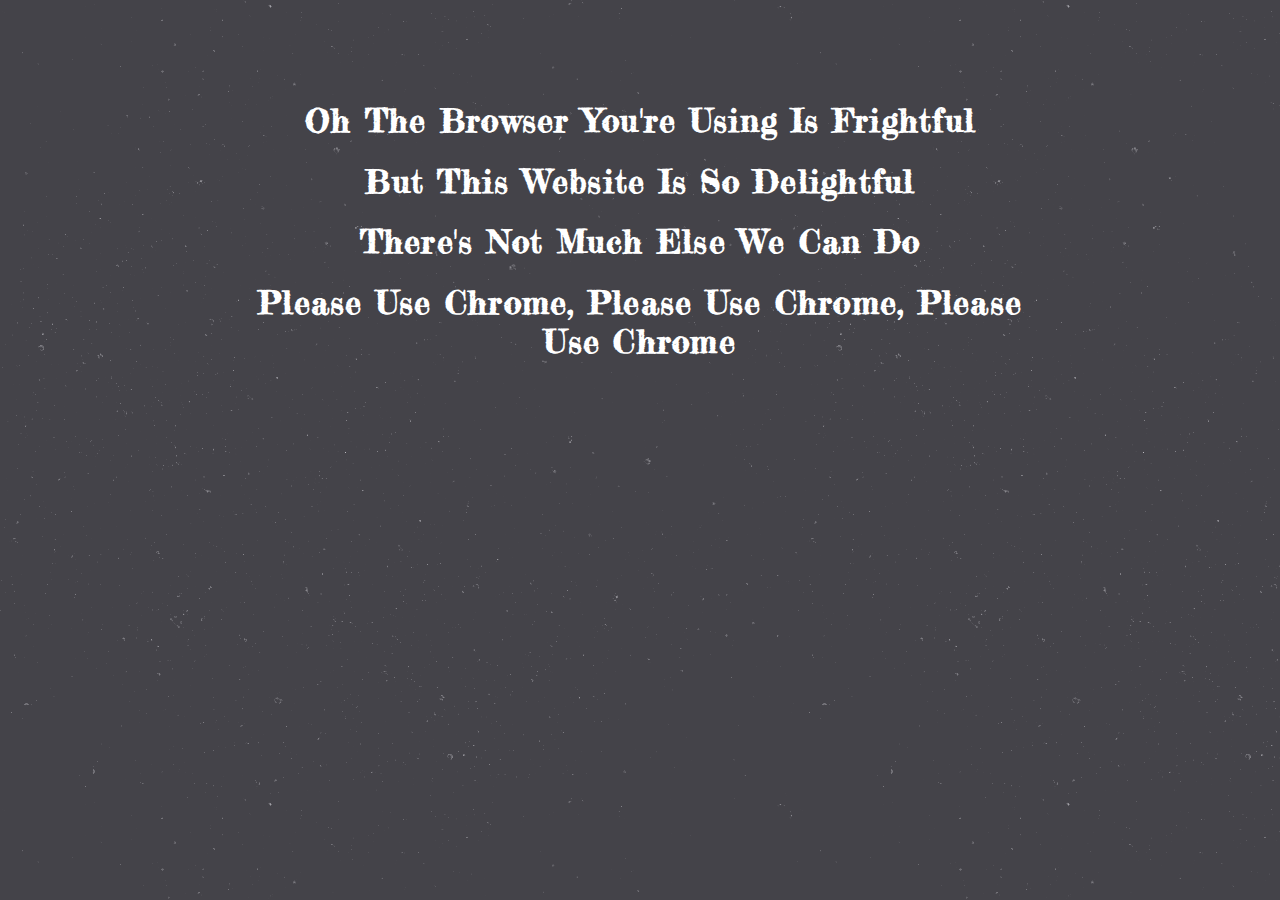
<file: ie.html>
<!DOCTYPE html>
<html>
<head>
    <meta charset="utf-8">
    <title>Zach's Christmas List With a Twist</title>
    <link rel="stylesheet" type="text/css" href="content/css/style.css">
    <link rel="stylesheet" type="text/css" href="content/css/media-queries.css">
    <meta name="viewport" content="width=device-width, target-densityDpi=device-dpi, initial-scale=1.0, user-scalable=no">
    <link href='http://fonts.googleapis.com/css?family=Source+Sans+Pro:300,400,600,900' rel='stylesheet' type='text/css'>
    <link href='http://fonts.googleapis.com/css?family=Fredericka+the+Great' rel='stylesheet' type='text/css'>
    <script src="https://ajax.googleapis.com/ajax/libs/jquery/1.11.0/jquery.min.js"></script>
    <script src="http://static.aljtmedia.com/uploads/javascript/jQuery.snow.min.js"></script>
</head>
<body>
    <div class="section error">
        <div class="container">
            <h1>Oh The Browser You're Using Is Frightful</h1>
            <h1>But This Website Is So Delightful</h1>
            <h1>There's Not Much Else We Can Do</h1>
            <h1>Please Use Chrome, Please Use Chrome, Please Use Chrome</h1>
        </div>
    </div>
    <script type="text/javascript">
        $(document).ready(function() {
            $.fn.snow({ newOn: 300 });
        });
    </script>
</body>
</file>
<file: content/css/style.css>
html, body {
  width: 100%;
  height: 100%;
}

body {
  background-image: url("../images/stardust-background.png");
  background-attachment: fixed;
  font-family: "Source Sans Pro", sans-serif;
  text-rendering: optimizeLegibility;
  font-size: 100%;
  letter-spacing: 1.25px;
  margin: 0;
  padding: 0;
}

h1 {
  font-family: "Fredericka the Great", cursive;
  font-size: 3.75rem;
  text-align: center;
  position: relative;
}
h1 img {
  display: inline-block;
  position: absolute;
  top: 100%;
  left: 0;
  right: 0;
  margin: 0 auto;
  width: 1rem;
}

a {
  color: green;
  text-decoration: none;
  font-weight: 600;
}

a:hover {
  text-decoration: underline;
}

div.logo {
  position: fixed;
  top: 0;
  right: 0;
  bottom: 0;
  left: 0;
  z-index: -1;
}
div.logo img {
  position: absolute;
  top: 0;
  right: 0;
  bottom: 0;
  left: 0;
  height: 80%;
  width: auto;
  margin: auto;
}

#area {
  position: relative;
  width: 90%;
  margin: 5rem auto;
  top: 100%;
  margin-top: 0;
  background-color: white;
  box-shadow: rgba(0, 0, 0, 0.85) 0 0 0.5rem;
}

.section {
  padding: 5rem 0;
  margin: 0;
}

.container {
  max-width: 50rem;
  margin: 0 auto;
  padding: 0;
}

.container.disclaimer h1 {
  font-size: 1.5rem;
}
.container.disclaimer p {
  font-size: 0.85rem;
}

.category {
  width: 100%;
  box-shadow: inset rgba(0, 0, 0, 0.85) 0 0 0.5rem;
  background-color: #919191;
  position: relative;
}
.category .wrapper {
  width: 25%;
  box-sizing: border-box;
}
.category .wrapper .item {
  padding: 0.5rem 0;
  margin: 0.5rem;
  text-align: center;
  background-color: #ececec;
  -webkit-transition: box-shadow 0.25s ease-in;
  -moz-transition: box-shadow 0.25s ease-in;
  transition: box-shadow 0.25s ease-in;
}
.category .wrapper .item img {
  width: 95%;
}
.category .wrapper .item h2 {
  margin: 0.25rem;
  font-size: 1.5rem;
  font-weight: 400;
  cursor: pointer;
}
.category .wrapper .item h2:hover {
  text-decoration: underline;
}
.category .wrapper .item p {
  text-align: center;
  margin: 0.25rem;
  font-size: 0.825rem;
}
.category .wrapper .item:hover {
  box-shadow: rgba(0, 0, 0, 0.85) 0 0 0.75rem;
}

.blackcover {
  position: fixed;
  top: 0;
  right: 0;
  bottom: 0;
  left: 0;
  background-color: rgba(0, 0, 0, 0.6);
  opacity: 0;
  -webkit-transition: opacity 0.4s ease-out;
  -moz-transition: opacity 0.4s ease-out;
  transition: opacity 0.4s ease-out;
  z-index: -1;
}
.blackcover .product {
  box-sizing: border-box;
  position: absolute;
  top: 0;
  right: 0;
  left: 0;
  bottom: 0;
  width: 80%;
  margin: 5rem auto;
  padding: 2rem 3rem;
  text-align: center;
  background-color: white;
  box-shadow: rgba(0, 0, 0, 0.85) 0 0 1rem;
  overflow-y: scroll;
  z-index: 5;
}
.blackcover .product .item {
  float: left;
  width: 40%;
  max-height: 80%;
  margin: 0 5%;
}
.blackcover .product .contained {
  padding: 2rem 0;
  width: 50%;
  float: right;
}
.blackcover .product .contained h1 {
  margin: 0;
  font-size: 3rem;
}
.blackcover .product .contained h2 {
  font-family: "Fredericka the Great", cursive;
  font-size: 1.5rem;
  margin: 0;
}
.blackcover .product .contained .button {
  margin: 1rem 0;
  color: black;
}
.blackcover .product .contained p {
  text-align: justify;
}
.blackcover .product .contained .progress, .blackcover .product .contained .progress-wrap, .blackcover .product .contained .progress-wrap .progress-bar {
  width: 100%;
  height: 50px;
}
.blackcover .product .contained .progress-wrap {
  display: inline-block;
  background-color: #3c8d0d;
  margin: 20px 0;
  overflow: hidden;
  position: relative;
}
.blackcover .product .contained .progress-wrap .progress-bar {
  background-color: #232323;
  position: absolute;
  top: 0;
  left: 0;
}
.blackcover .product span.close {
  position: absolute;
  top: 1rem;
  right: 2rem;
  cursor: pointer;
  font-size: 1.75rem;
}

.section.error h1 {
  color: white;
  font-size: 2rem;
}

.blackcover.on {
  opacity: 1;
  z-index: 4;
}

p.special {
  font-style: italic;
  font-size: 0.75rem;
}

.button {
  display: inline-block;
  font-size: 2rem;
  font-weight: normal;
  padding: 1rem 4rem;
  background-color: transparent;
  border: 0.125rem solid #232323;
  color: white;
  text-align: center;
  text-decoration: none;
  cursor: pointer;
  -webkit-transition: all 0.25s;
  -moz-transition: all 0.25s;
  transition: all 0.25s;
}

.button:hover {
  background-color: #3c8d0d;
  text-decoration: none;
}

#flake {
  z-index: -1;
}
</file>
<file: content/css/media-queries.css>
@media only screen and (max-width: 900px) {
  .container {
    width: 80%;
  }

  .category .wrapper {
    width: 33%;
  }
}
@media only screen and (max-width: 600px) {
  h1 {
    font-size: 2.25rem;
  }

  div.logo img {
    height: auto;
    width: 90%;
  }

  .category .wrapper {
    width: 50%;
  }
  .category .wrapper .item h2 {
    font-size: 1.15rem;
  }

  .blackcover .product {
    margin: 2rem auto;
  }
  .blackcover .product .item {
    float: left;
    position: absolute;
    top: 0;
    right: 0;
    left: 0;
    width: 100%;
    max-height: 15rem;
    overflow-y: hidden;
    margin: 0;
    padding: 0;
  }
  .blackcover .product .contained {
    float: left;
    width: 90%;
    margin-top: 12rem;
  }
  .blackcover .product .contained h1 {
    font-size: 1.5rem;
  }
  .blackcover .product .contained .button {
    font-size: 1rem;
    margin: 0.75rem 0;
    padding: 0.5rem 0.15rem;
  }
  .blackcover .product .contained span.social {
    width: 80%;
    margin: 0.5rem 0;
  }
  .blackcover .product span.close {
    color: white;
    font-weight: bold;
    text-shadow: 1.5px 0 0 #000, 0 -1.5px 0 #000, 0 1.5px 0 #000, -1.5px 0 0 #000;
  }
}
</file>
